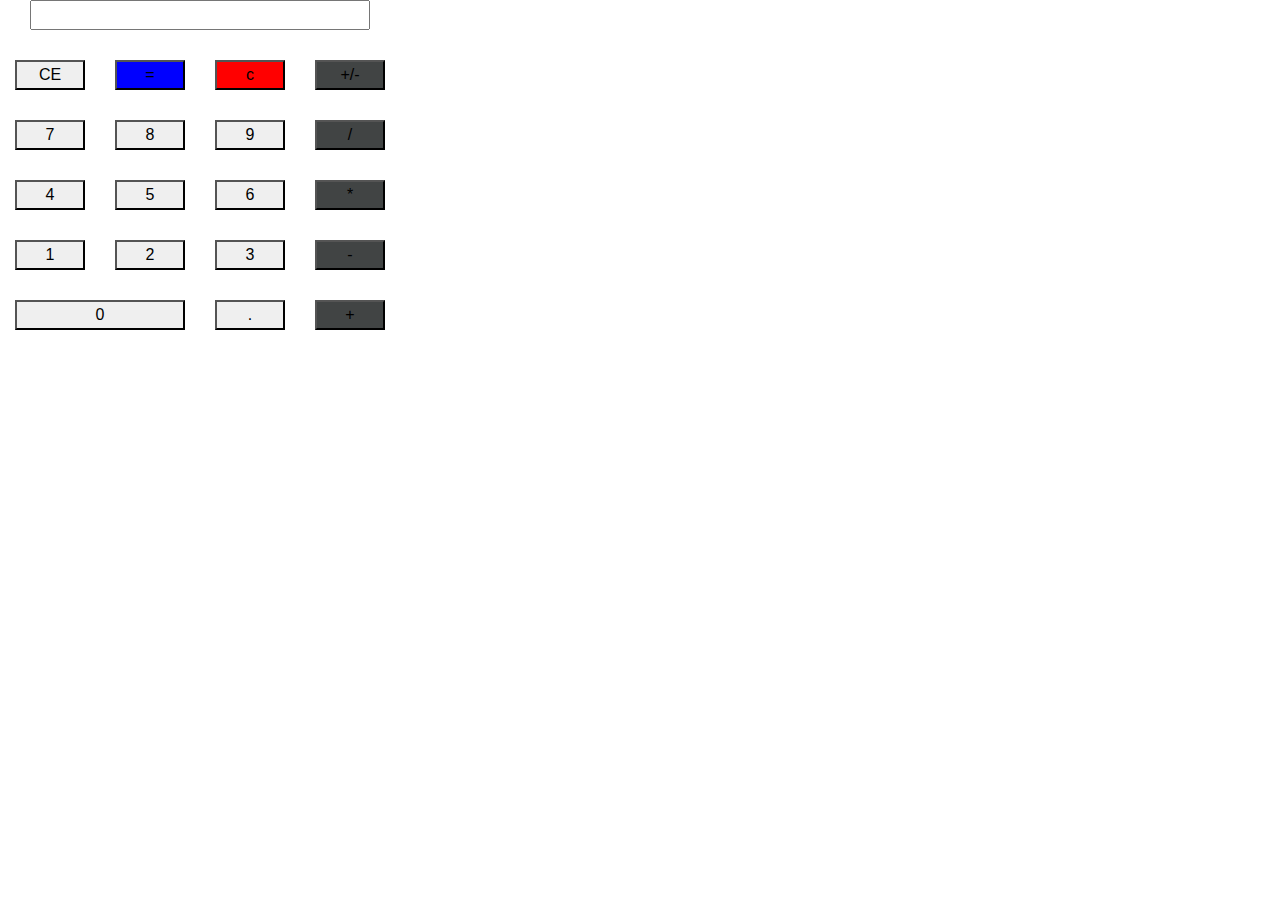
<file: Test10/index.html>
<!doctype html>
<html>
  <head>
    <meta charset="utf-8">
    <meta name="viewport" content="width=device-width, initial-scale=1, shrink-to-fit=no">
    <link rel="stylesheet" href="css/style.css"/>
    <link rel="stylesheet" href="https://maxcdn.bootstrapcdn.com/bootstrap/4.0.0/css/bootstrap.min.css" integrity="sha384-Gn5384xqQ1aoWXA+058RXPxPg6fy4IWvTNh0E263XmFcJlSAwiGgFAW/dAiS6JXm" crossorigin="anonymous">
  </head>
<body>
  <div class="container">
    <div class="col-md-12">
      <input type="text" class="col-md-12 output" value="">
    </div>
    <div class="row calcRow">
        <div class="col-sm-3 el"><button value="CE" class="key ce">CE</button></div>
        <div class="col-sm-3 el"><button value="=" class="key res">=</button></div>
        <div class="col-sm-3 el"><button value="c" class="key c">C</button></div>
        <div class="col-sm-3 el"><button value="+/-" class=" key operators">+/-</button></div>
    </div>
    <div class="row calcRow">  
         <div class="col-sm-3 el"><button value="7" class="key num ">7</button></div>
         <div class="col-sm-3 el"><button value="8" class="key num ">8</button></div>
         <div class="col-sm-3 el"><button value="9" class="key num ">9</button></div>
         <div class="col-sm-3 el"><button value="/" class="key operators ">/</button></div>
    </div> 
    <div class="row calcRow">
        <div class="col-sm-3 el"><button value="4" class="key num ">4</button></div>
        <div class="col-sm-3 el"><button value="5" class="key num ">5</button></div>
        <div class="col-sm-3 el"><button value="6" class="key num ">6</button></div>
        <div class="col-sm-3 el"><button value="*" class="key operators ">*</button></div>
    </div>
    <div class="row calcRow">
        <div class="col-sm-3 el"><button value="1" class="key num ">1</button></div>
        <div class="col-sm-3 el"><button value="2" class="key num ">2</button></div>
        <div class="col-sm-3 el"><button value="3" class="key num ">3</button></div>
        <div class="col-sm-3 el"><button value="-" class="key operators ">-</button></div>
    </div>
    <div class="row calcRow">
        <div class="col-sm-6 el"><button value="0" class="key num ">0</button></div>
        <div class="col-sm-3 el"><button value="." class="key num " >.</button></div>
        <div class="col-sm-3 el"><button value="+" class="key operators">+</button></div>
    </div>
  </div>
 <script src="https://ajax.googleapis.com/ajax/libs/jquery/2.2.0/jquery.min.js"></script>
 <script type="text/javascript" src="script.js"></script>
</body>
</html>
</file>
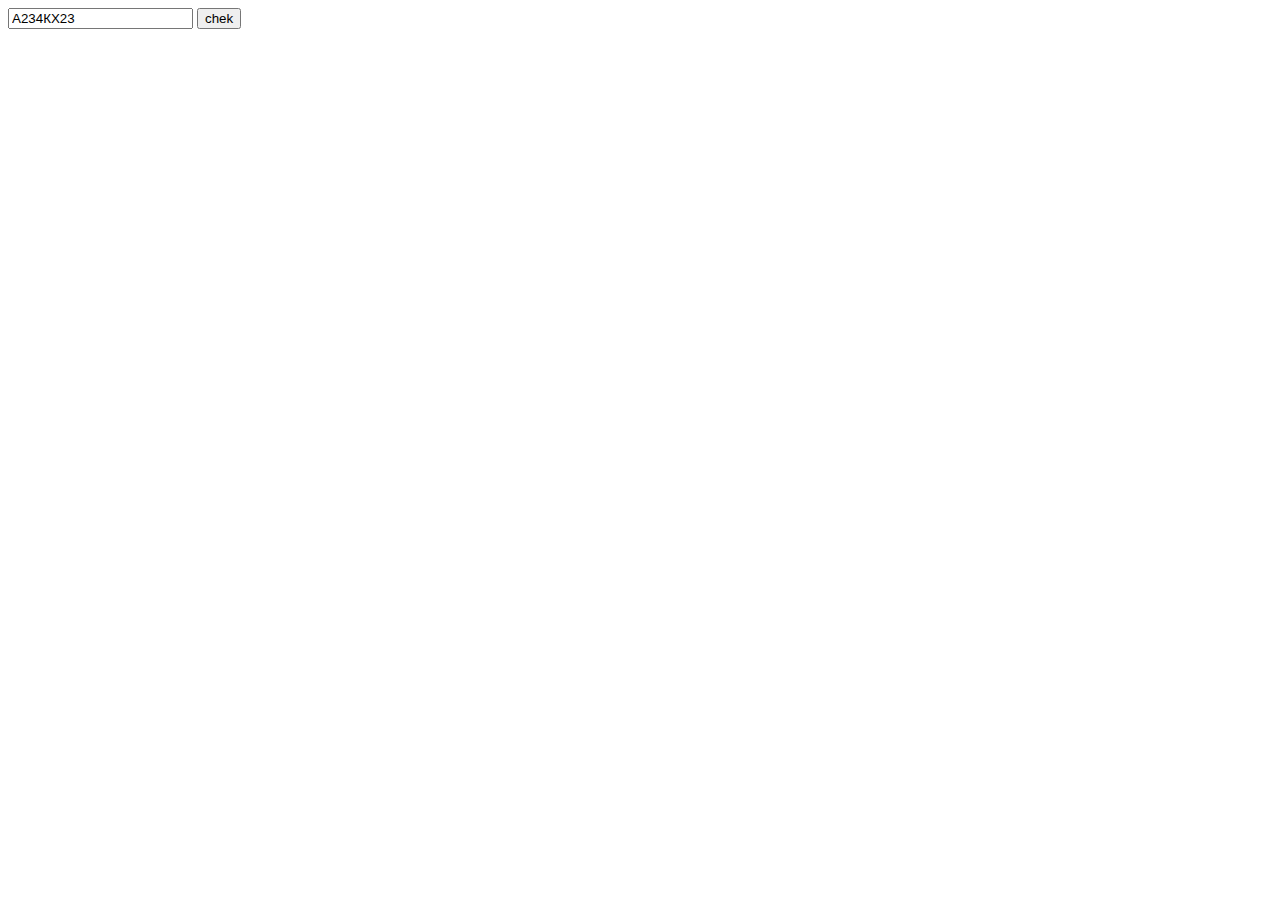
<file: Test5/index.html>
<!doctype html>
<html>
    <head>
        <meta charset="utf-8">
    </head>
    <body>
    	<form id="form">
      <input class="login">
      <input type="button" class="chek" value="chek">
      </form>
        <script type="text/javascript" src="script.js"></script>
    </body>
</html>
</file>
<file: Test10/css/style.css>
html, body, div, span, applet, object, iframe,
h2, h4, h5, h6, p, blockquote, pre,
a, abbr, acronym, address, big, cite, code,
del, dfn, em, img, ins, kbd, q, s, samp,
small, strike, strong, sub, sup, tt, var,
b, u, i, center,
dl, dt, dd, ol, ul, li,
fieldset, form, label, legend,
table, caption, tbody, tfoot, thead, tr, th, td,
article, aside, canvas, details, embed,
figure, figcaption, footer, header, hgroup,
menu, nav, output, ruby, section, summary,
time, mark, audio, video {
  margin: 0;
  padding: 0;
  border: 0;
  font-size: 100%;
  font: inherit;
  vertical-align: baseline;
}

/* HTML5 display-role reset for older browsers */
article, aside, details, figcaption, figure,
footer, header, hgroup, menu, nav, section {
  display: block;
}

.el{
  text-align: center;
  width: 100%;
  height: 100%;
}
.calcRow{
  padding-top: 30px;
}
body{
  width: 400px;
}
button{
  width: 100%;
}
.operators{
  background-color: #414444;
}
.c{
  background-color: red;
}
.res{
  background-color: blue;
}
.output{
  text-align: right;
}
.1{
  background-color: red;

}
</file>
